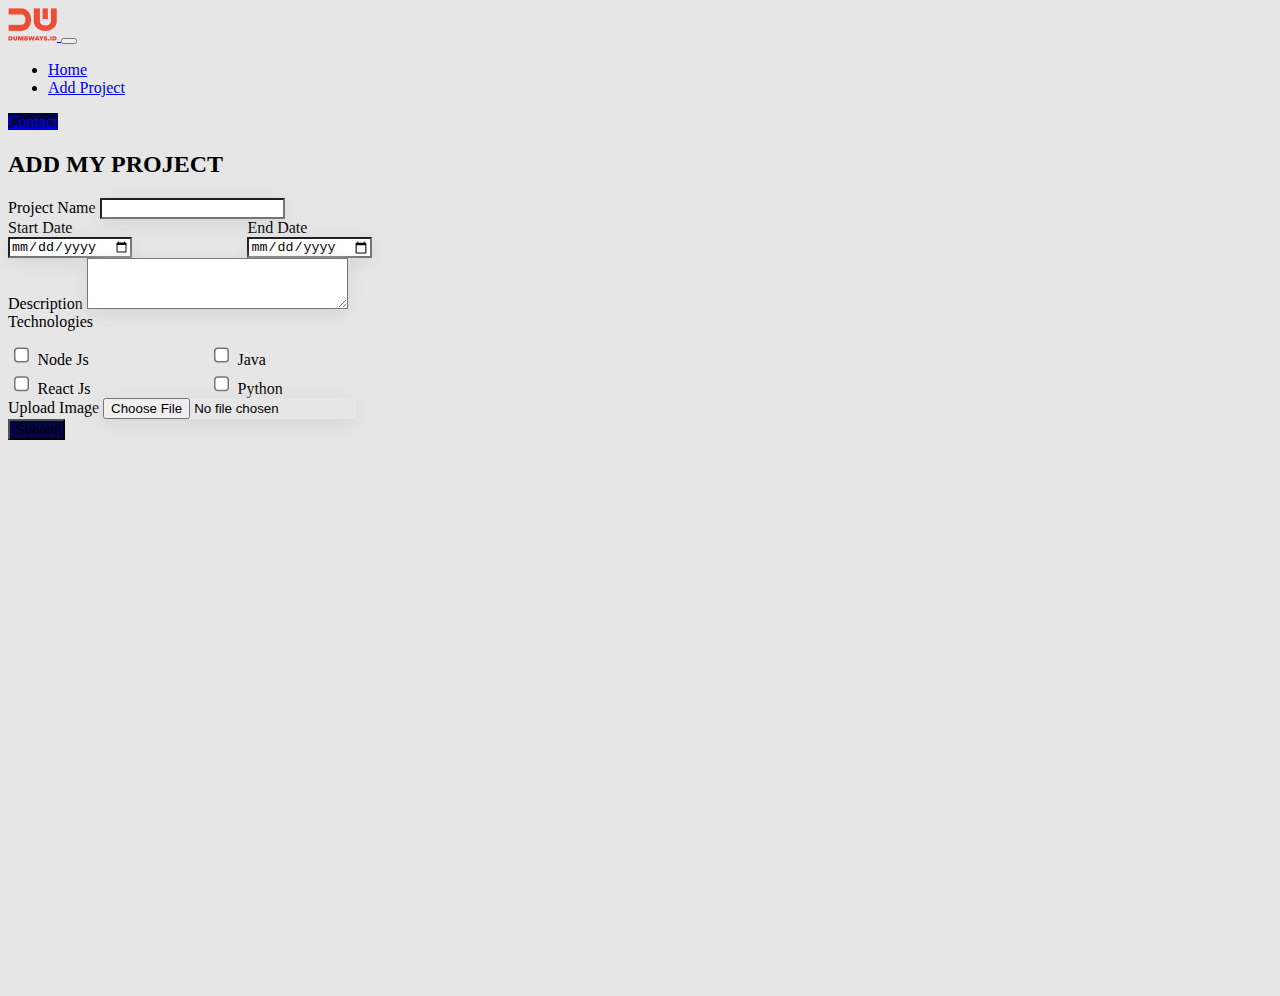
<file: add-project.html>
<html>
  <head>
    <title>My Project</title>
    <link rel="stylesheet" href="css/style.css" />
    <link rel="icon" type="image/x-icon" href="https://www.filepicker.io/api/file/mWcP190oTCqiAo5VjrE8">
    <link href="https://cdn.jsdelivr.net/npm/bootstrap@5.2.0/dist/css/bootstrap.min.css" rel="stylesheet" integrity="sha384-gH2yIJqKdNHPEq0n4Mqa/HGKIhSkIHeL5AyhkYV8i59U5AR6csBvApHHNl/vI1Bx" crossorigin="anonymous">
    <link rel="stylesheet" href="https://cdnjs.cloudflare.com/ajax/libs/font-awesome/6.1.2/css/all.min.css" integrity="sha512-1sCRPdkRXhBV2PBLUdRb4tMg1w2YPf37qatUFeS7zlBy7jJI8Lf4VHwWfZZfpXtYSLy85pkm9GaYVYMfw5BC1A==" crossorigin="anonymous" referrerpolicy="no-referrer" />
  </head>
  <body>
    <!-- NavBar -->
    <nav class="navbar navbar-expand-lg bg-light">
      <div class="container">
        <a class="navbar-brand" href="#">
          <img src="/assets/logo.png" alt="logo">
        </a>

        <button class="navbar-toggler" type="button" data-bs-toggle="collapse" data-bs-target="#navbarSupportedContent" aria-controls="navbarSupportedContent" aria-expanded="false" aria-label="Toggle navigation">
          <span class="navbar-toggler-icon"></span>
        </button>
        
        <div class="collapse navbar-collapse" id="navbarSupportedContent">
          <ul class="navbar-nav me-auto mb-2 mb-lg-0">
            <li class="nav-item">
              <a class="nav-link text-o active" aria-current="page" href="index.html">Home</a>
            </li>
            <li class="nav-item">
              <a class="nav-link text-o active fw-bold" aria-current="page" href="add-project.html">Add Project</a>
            </li>
          </ul>

          <a href="contact.html" class="btn bg-orange text-white px-3">Contact</a>
        </div>
      </div>
  </nav>
    
    <!-- Project -->
    <!-- Form -->

    <div class="container-fluid d-flex justify-content-center align-items-center">
      <div class="container-form">
          <h2 class="mb-5 fw-bold text-center">ADD MY PROJECT</h2>
          <form action="#" method="post">
              <div class="mb-3">
                <label for="inputName" class="form-label fw-bold">Project Name</label>
                <input type="text" class="form-control border-success" id="inputName" name="inputName">
              </div>

              <div class="inputDate">
                <div class="Startdate mb-4">
                <label for="inputStartdate" class="form-label fw-bold">Start Date</label>
                <input type="date" class="form-control border-success" id="inputStartdate" name="inputStartdate" value="inputStartdate">
                </div>
                <div class="Enddate mb-4">
                <label for="inputEnddate" class="form-label fw-bold">End Date</label>
                <input type="date" class="form-control border-success" id="inputEnddate" name="inputEnddate" value="inputEnddate">
                </div>
              </div>

              <div class="mb-3">
                <label for="inputDescription" class="form-label fw-bold">Description  </label>
                <textarea class="form-control border-success" id="inputDescription" name="inputDescription" value="inputDescription" cols="30" rows="3"></textarea>
              </div>
               <div>
            <label class="mb-3 fw-bold" for="checkbox">Technologies</label>
            </div>
                <div class="checkbox">
                  <div class="checkbox-left">
                    <input class="input-checkbox" type="checkbox" id="nodejs" name="nodejs" value="fa-brands fa-node-js">
                    <label for="nodejs"> Node Js</label><br>
                    <input class="input-checkbox" type="checkbox" id="reactjs" name="react" value="fa-brands fa-react" >
                    <label for="reactjs" style="margin-top:20px;"> React Js</label><br>
                  </div>
                  <div class="checkbox-right">
                    <input class="input-checkbox" type="checkbox" id="java" name="java" value="fa-brands fa-java">
                    <label for="java"> Java</label><br>
                    <input class="input-checkbox" type="checkbox" id="python" name="python" value="fa-brands fa-python">
                    <label for="python" style="margin-top:20px;"> Python</label><br>
                  </div>
                </div>
            
              <div class="mb-3">
                  <label for="inputImage" class="form-label fw-bold" style="margin-top:20px;">Upload Image</label>
                  <input type="file" class="form-control border-success" id="inputImage" value="">
              </div>

              <div class="d-grid gap-2 d-md-flex justify-content-md-end">
                  <button type="submit" class="btn bg-orange text-white px-3">Submit</button>
              </div>
          </form>
      </div>

  </div>


   
    

  </body>
  
</html>
</file>
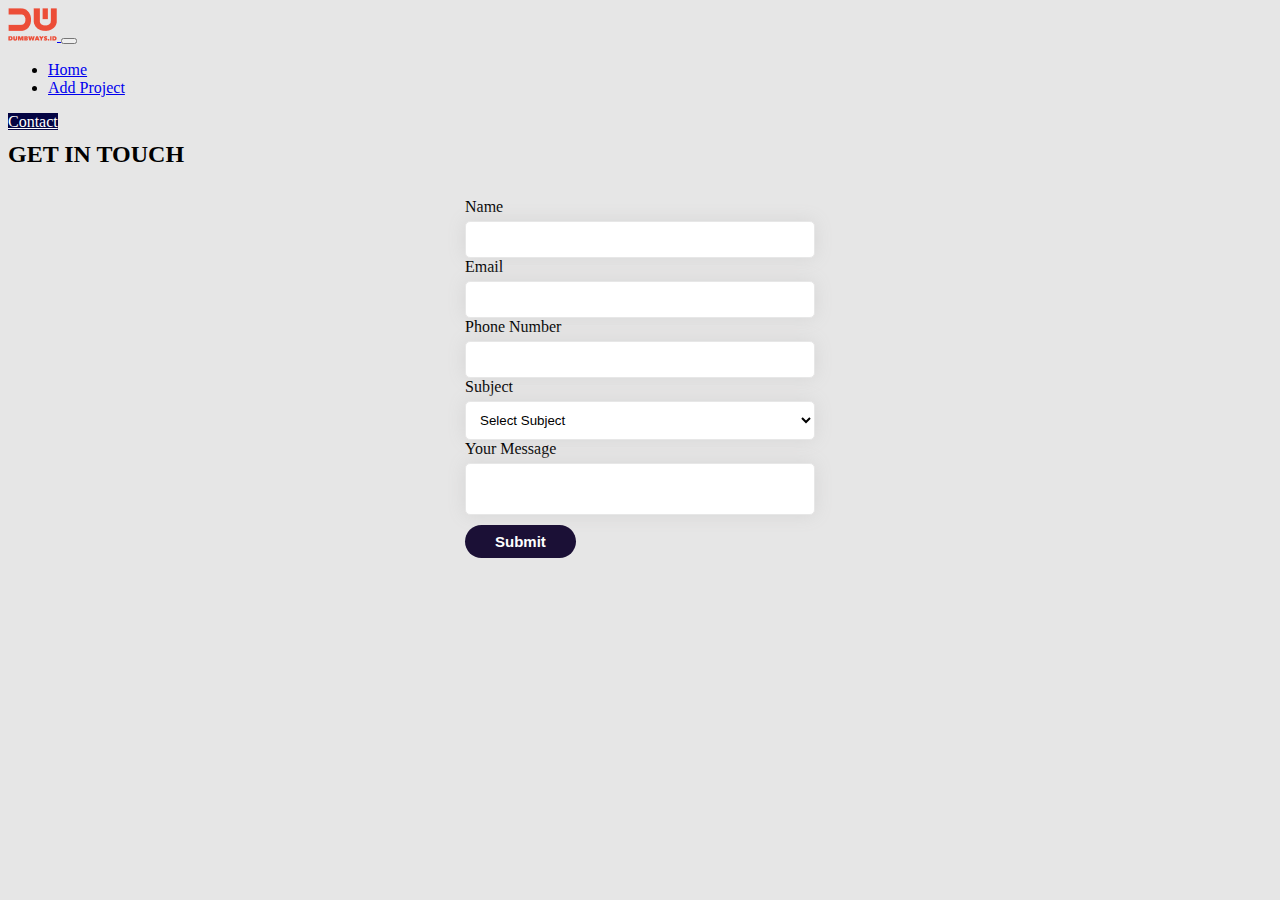
<file: contact.html>
<html>
    <head>
        <title>Contact Form</title>
        <link rel="icon" type="image/x-icon" href="https://www.filepicker.io/api/file/mWcP190oTCqiAo5VjrE8">
        <link rel="stylesheet" href="/css/contact.css">
        <link href="https://cdn.jsdelivr.net/npm/bootstrap@5.2.0/dist/css/bootstrap.min.css" rel="stylesheet" integrity="sha384-gH2yIJqKdNHPEq0n4Mqa/HGKIhSkIHeL5AyhkYV8i59U5AR6csBvApHHNl/vI1Bx" crossorigin="anonymous">
        <link href="https://fonts.googleapis.com/css2?family=Poppins:wght@500&display=swap" rel="stylesheet">
    </head>

    
    <body>
        <nav class="navbar navbar-expand-lg bg-light">
            <div class="container">
              <a class="navbar-brand" href="#">
                <img src="/assets/logo.png" alt="logo">
              </a>
    
              <button class="navbar-toggler" type="button" data-bs-toggle="collapse" data-bs-target="#navbarSupportedContent" aria-controls="navbarSupportedContent" aria-expanded="false" aria-label="Toggle navigation">
                <span class="navbar-toggler-icon"></span>
              </button>
              
              <div class="collapse navbar-collapse" id="navbarSupportedContent">
                <ul class="navbar-nav me-auto mb-2 mb-lg-0">
                  <li class="nav-item">
                    <a class="nav-link text-o active" aria-current="page" href="index.html">Home</a>
                  </li>
                  <li class="nav-item">
                    <a class="nav-link text-o active" aria-current="page" href="add-project.html">Add Project</a>
                  </li>
                </ul>
    
                <a href="contact.html" class="btn bg-orange text-white px-3" style="color:white; background-color:rgb(4, 4, 67)">Contact</a>
              </div>
            </div>
        </nav>
    
        <h2 class="mb-5 fw-bold text-center" style="margin-top:10px">GET IN TOUCH</h2>

        <form>

            <div class="mb-3">
                <label for="input-name" class="form-label fw-bold">Name</label>
                <input type="text" class="form-control border-success" id="input-name">
            </div>

            <div class="mb-3">
                <label for="input-email" class="form-label fw-bold">Email</label>
                <input type="email" class="form-control border-success" id="input-email">
            </div>

            <div class="mb-3">
                <label for="input-phone" class="form-label fw-bold">Phone Number</label>
                <input type="number" class="form-control border-success" id="input-phone">
            </div>
            
            <div class="mb-3">
                <label for="input-subject" class="form-label fw-bold">Subject</label>
                <select id="input-subject" class="form-select border-success" aria-label="Default select example">
                    <option selected>Select Subject</option>
                    <option value="Frontend">FrontEnd Developer</option>
                    <option value="Backend">BackEnd Developer</option>
                    <option value="Fullstack">FullStack Developer</option>
                  </select>

            <div class="mb-3">
                <label for="input-message" class="form-label fw-bold">Your Message</label>
                <textarea class="form-control border-success" id="input-message"> </textarea>
            </div>
            
            <button type="button" onclick="submitData()">Submit</button>
        </form>

    </body>
    <script src="/js/contact.js"></script>
</html>
</file>
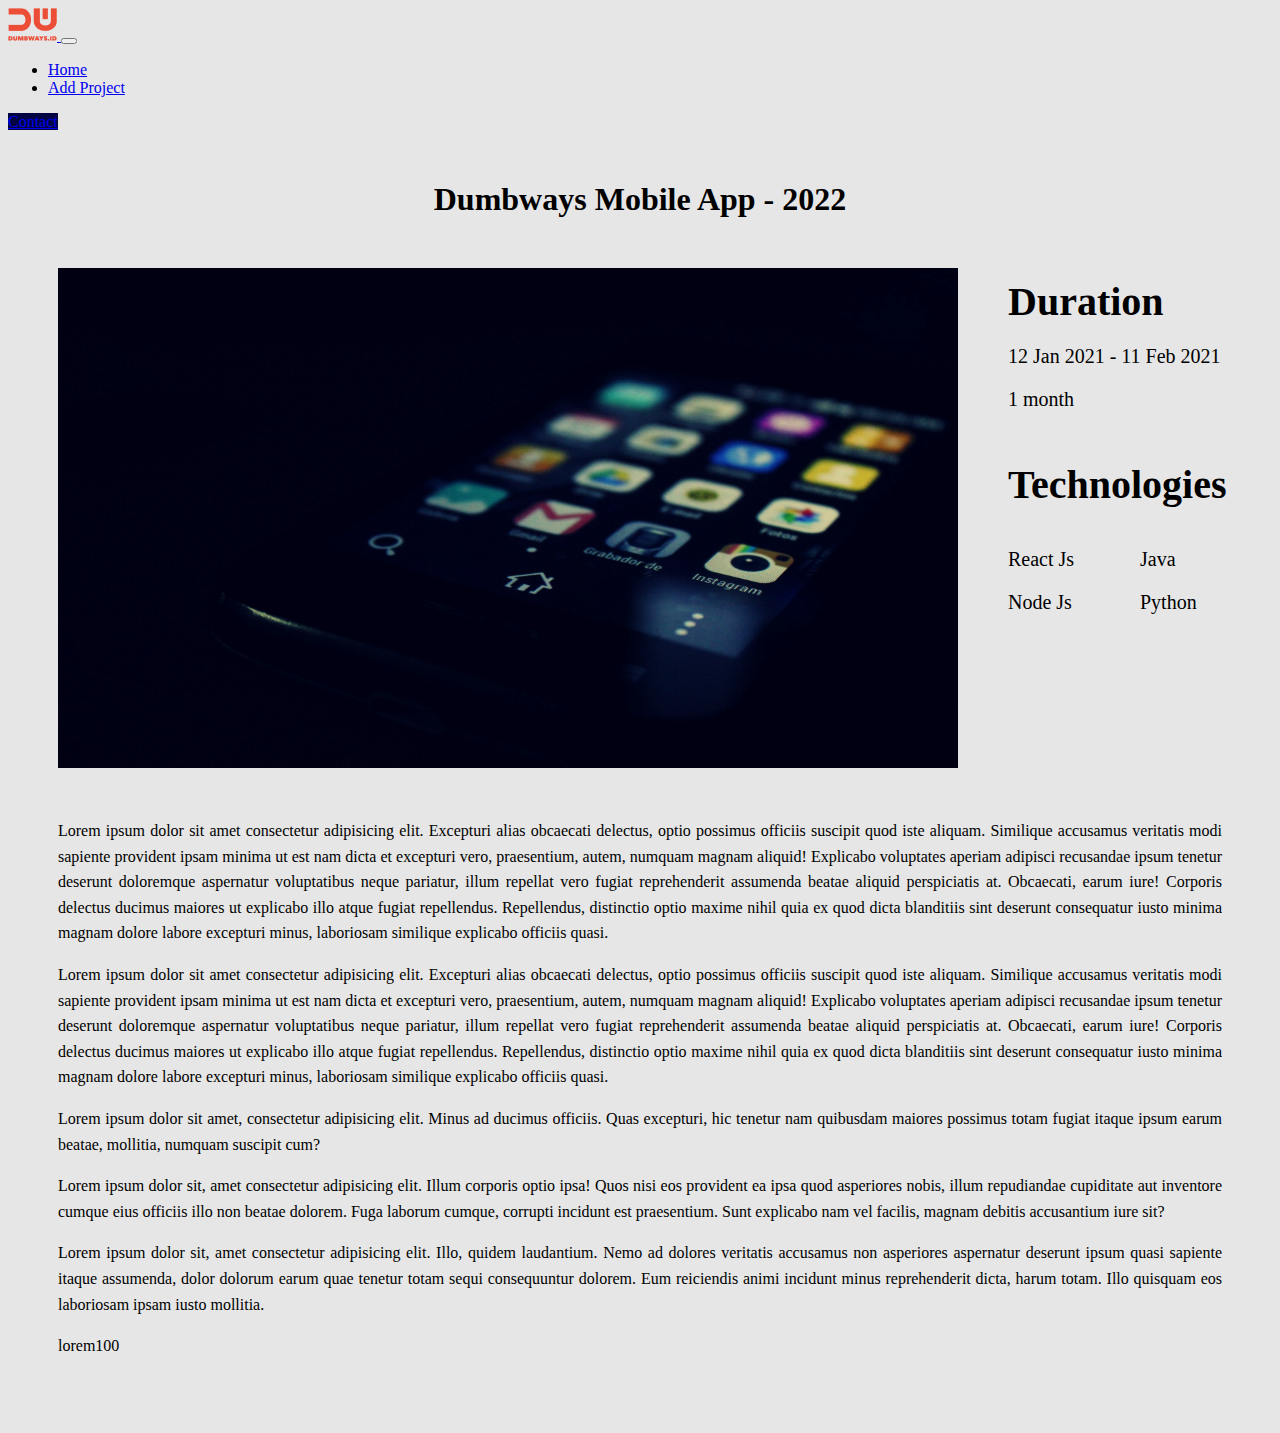
<file: myproject-detail.html>
<html>
  <head>
    <title>Dumbways Mobile App - 2022</title>
    <link rel="stylesheet" href="/css/myproject.css" />
    <link href="https://cdn.jsdelivr.net/npm/bootstrap@5.2.0/dist/css/bootstrap.min.css" rel="stylesheet" integrity="sha384-gH2yIJqKdNHPEq0n4Mqa/HGKIhSkIHeL5AyhkYV8i59U5AR6csBvApHHNl/vI1Bx" crossorigin="anonymous">
    <link rel="icon" type="image/x-icon" href="https://www.filepicker.io/api/file/mWcP190oTCqiAo5VjrE8">
    <link rel="stylesheet" href="https://cdnjs.cloudflare.com/ajax/libs/font-awesome/6.1.2/css/all.min.css" integrity="sha512-1sCRPdkRXhBV2PBLUdRb4tMg1w2YPf37qatUFeS7zlBy7jJI8Lf4VHwWfZZfpXtYSLy85pkm9GaYVYMfw5BC1A==" crossorigin="anonymous" referrerpolicy="no-referrer" />
  </head>
  <body>
    <!-- NavBar -->
    <nav class="navbar navbar-expand-lg bg-light">
      <div class="container">
        <a class="navbar-brand" href="#">
          <img src="/assets/logo.png" alt="logo">
        </a>

        <button class="navbar-toggler" type="button" data-bs-toggle="collapse" data-bs-target="#navbarSupportedContent" aria-controls="navbarSupportedContent" aria-expanded="false" aria-label="Toggle navigation">
          <span class="navbar-toggler-icon"></span>
        </button>
        
        <div class="collapse navbar-collapse" id="navbarSupportedContent">
          <ul class="navbar-nav me-auto mb-2 mb-lg-0">
            <li class="nav-item">
              <a class="nav-link text-o active" aria-current="page" href="index.html">Home</a>
            </li>
            <li class="nav-item">
              <a class="nav-link text-o active" aria-current="page" href="add-project.html">Add Project</a>
            </li>
          </ul>

          <a href="contact.html" class="btn bg-orange text-white px-3">Contact</a>
        </div>
      </div>
  </nav>

    <!-- My Project -->
    <div class="project-detail">
      <h1>Dumbways Mobile App - 2022</h1>
      <div class="project-detail-header">
        <div class="image-detail">
        <img src="assets/img-card1.jpg" alt="detail"> 
        </div>
        <div class="detail-description">
         <p class="title-description"> Duration </p>
         <p class="icon-desc"> <i class="fa-solid fa-calendar-days"></i> 12 Jan 2021 - 11 Feb 2021 </p>
         <p class="icon-desc"> <i class="fa-solid fa-clock-rotate-left"></i> 1 month </p>
         
         <p class="title-description2"> Technologies </p>
         <div class="title-icon">
         <div class="icon1">
         <p class="icon-desc"> <i class="fa-brands fa-react"></i> React Js </p>
         <p class="icon-desc"> <i class="fa-brands fa-node-js"></i> Node Js </p>
          </div>
          <div class="icon2">
         <p class="icon-desc"> <i class="fa-brands fa-java"></i> Java </p>
         <p class="icon-desc"> <i class="fa-brands fa-python"></i> Python </p>
          </div>
        </div> 
      </div>
      </div>
       

        <div class="project-detail-container">
        <p>
          Lorem ipsum dolor sit amet consectetur adipisicing elit. Excepturi alias obcaecati delectus, optio possimus officiis suscipit quod iste aliquam. Similique accusamus veritatis modi sapiente provident ipsam minima ut est nam dicta et excepturi vero, praesentium, autem, numquam magnam aliquid! Explicabo voluptates aperiam adipisci recusandae ipsum tenetur deserunt doloremque aspernatur voluptatibus neque pariatur, illum repellat vero fugiat reprehenderit assumenda beatae aliquid perspiciatis at. Obcaecati, earum iure! Corporis delectus ducimus maiores ut explicabo illo atque fugiat repellendus. Repellendus, distinctio optio maxime nihil quia ex quod dicta blanditiis sint deserunt consequatur iusto minima magnam dolore labore excepturi minus, laboriosam similique explicabo officiis quasi.
        </p>
        <p>
          Lorem ipsum dolor sit amet consectetur adipisicing elit. Excepturi alias obcaecati delectus, optio possimus officiis suscipit quod iste aliquam. Similique accusamus veritatis modi sapiente provident ipsam minima ut est nam dicta et excepturi vero, praesentium, autem, numquam magnam aliquid! Explicabo voluptates aperiam adipisci recusandae ipsum tenetur deserunt doloremque aspernatur voluptatibus neque pariatur, illum repellat vero fugiat reprehenderit assumenda beatae aliquid perspiciatis at. Obcaecati, earum iure! Corporis delectus ducimus maiores ut explicabo illo atque fugiat repellendus. Repellendus, distinctio optio maxime nihil quia ex quod dicta blanditiis sint deserunt consequatur iusto minima magnam dolore labore excepturi minus, laboriosam similique explicabo officiis quasi.
        </p>
        <p>
          Lorem ipsum dolor sit amet, consectetur adipisicing elit. Minus ad ducimus officiis. Quas excepturi, hic tenetur nam quibusdam maiores possimus totam fugiat itaque ipsum earum beatae, mollitia, numquam suscipit cum?
        </p>
        <p>
          Lorem ipsum dolor sit, amet consectetur adipisicing elit. Illum corporis optio ipsa! Quos nisi eos provident ea ipsa quod asperiores nobis, illum repudiandae cupiditate aut inventore cumque eius officiis illo non beatae dolorem. Fuga laborum cumque, corrupti incidunt est praesentium. Sunt explicabo nam vel facilis, magnam debitis accusantium iure sit?
        </p>
        <p>
          Lorem ipsum dolor sit, amet consectetur adipisicing elit. Illo, quidem laudantium. Nemo ad dolores veritatis accusamus non asperiores aspernatur deserunt ipsum quasi sapiente itaque assumenda, dolor dolorum earum quae tenetur totam sequi consequuntur dolorem. Eum reiciendis animi incidunt minus reprehenderit dicta, harum totam. Illo quisquam eos laboriosam ipsam iusto mollitia.
        </p>
        <p>
          lorem100
        </p>
      </div>
    </div>
  </body>
</html>
</file>
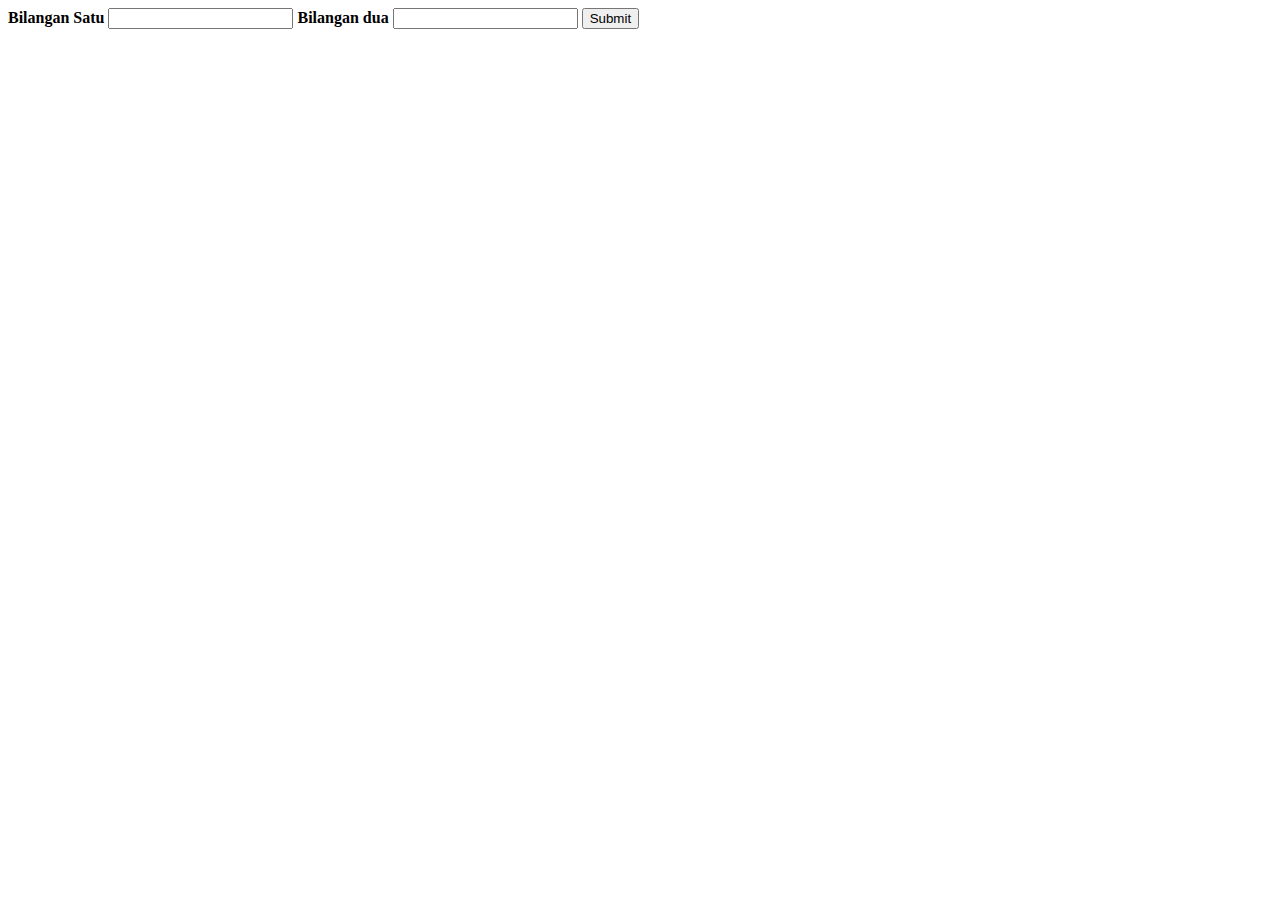
<file: js/test.html>
<html>
<head>
    <title> Testing</title>
</head>
<body>
    
    <label style="font-weight: bold;" for="input-b1">Bilangan Satu</label>
              <input id="input-b1" />
    <label style="font-weight: bold;" for="input-b2">Bilangan dua</label>
              <input id="input-b2" />
    <button type="button" onclick="submitData()">Submit</button>
    <p id="hasil"> </p>

    <script src="/js/test.js"></script>


</body>

</html>
</file>
<file: css/style.css>
body {
    background-color: rgb(230, 230, 230) !important;
}

section {
    background-color: white !important;
}

.text-orange {
    color: rgb(4, 4, 67) !important;
}

.bg-orange {
    background-color: rgb(4, 4, 67) !important;
}

.nav {
    height: 7vh;
}
/* card */
.text-title {
    margin-top:2px !important;
    margin-bottom: 2px !important;
}

/* form add-project */
.container-fluid {
    height: 93vh;
  }
  
  .container-form {
    width: 400px;
  }
  
  .inputDate {
    display: flex;
  }
  
  .Startdate {
    margin-right: 75px;
  }
  
  /* checkbox */
  .input-checkbox {
  width: 10px;
  zoom: 1.5;
  }
  
  
  .checkbox {
  display: flex;
  margin-top: 10px;
  }
  
  .checkbox-left {
  flex: 50%;
  }
  
  .checkbox-right {
  flex: 50%;
  }
  
  
  .form-control {
    box-shadow: 0px 5px 18px 0px rgb(214, 213, 213);
  }
  


/* project list */

.project-list {
    display: grid;
    grid-template-columns: auto auto auto;
  }
  
  .project-list-item {
    margin: 80px 80px 80px 80px;
    width: 350px;
    height: 520px;
    background-color: whitesmoke;
    border-radius: 10px;
    box-shadow: 0px 9px 20px grey;
    padding: 12px;
  
  }
  
    
  .project-image img {
    object-fit: cover;
    width: 100%;
    border-radius: 8px;
  }
    
  .logo-icon i {
    padding-right: 10px;
    margin-top: 10px;
    margin-bottom: 10px;
    font-size: 30px;
    
  }
    
  .duration-project {
    font-size: small;
    color: grey;
  }
    
  .description {
    margin-top: 10px;
    display: flex;
  }
    
  .btn-group {
    display: flex;
    
  }
    
  .btn-edit {
    flex: 50%;
    margin-right: 5px;
    text-align: center;
    
    width: 100%;
    margin-left: 15px;
    border-radius: 5px;
    padding-top: 2px;
    padding-right: 5px;
  }
    
  .btn-delete {
    flex: 50%;
    margin-left: 5px;
    text-align: center;
    
    width: 100%;
    margin-right: 15px;
    border-radius: 5px;
    padding-top: 2px;
  } 
    
    
  .judul-description {
    text-decoration: none;
    color: #000000;
    margin-top: 10px;
    font-family: 'Times New Roman', Times, serif;
    font-size: medium;
  }
</file>
<file: css/contact.css>
body {
    background-color: rgb(230, 230, 230) !important;
}   

form {
    margin: 0px auto;
    width: 350px;
    padding: 10px;
    /* background-color: red; */
}


form input, select, textarea {
    width: 100%;
    padding: 10px;
    resize: none;
    margin-top: 5px;
    background-color: rgb(255, 255, 255);
    border-radius: 5px;
    border: 1px solid rgb(231, 231, 231);
    box-shadow: 0px 0px 18px rgb(214, 213, 213);
}

form button {
    background-color: rgb(27, 16, 54);
    color: white;
    margin-top: 10px;
    padding: 8px 30px; /* atas bawah */ 
    border: none;
    border-radius: 20px;
    font-weight: bolder;
    font-size: 15px;
    cursor: pointer;
}

.Submit{
    display: flex;
    padding: 10px auto;
    justify-content:flex-end;
    align-items: center;
}
</file>
<file: css/myproject.css>
body {
  background-color: rgb(230, 230, 230);
}

.text-orange {
  color: rgb(4, 4, 67) !important;
}

.bg-orange {
  background-color: rgb(4, 4, 67) !important;
}

.nav {
  height: 7vh;
}

/* Project Form */
.project-form {
  padding: 50px 0;
  display: flex;
  justify-content: center;
}


.project-form .form-container {
  width: 500px;
}

.project-form .form-container h1 {
  text-align: center;
  margin-bottom: 40px;
}

.project-form form label {
  font-size: 20px;
  font-weight: 400;
}

.project-form form input,
textarea,
select {
  width: 100%;
  font-size: 20px;
  font-weight: 400;
  padding: 8px;
  margin-top: 5px;
  margin-bottom: 20px;
  background: #f4f3f3;
  border: 1px solid #c4c4c4;
  border-radius: 3px;
  box-shadow: 0px 5px 18px 0px rgb(214, 213, 213);
}

.project-form .date {
  display: flex;
  }
  
  .project-form .startdate {
   margin-right: 15px; 
  }

  .project-form form textarea {
    height: 100px;
  }

  .project-form .input-checkbox {
    width: 10px;
    zoom: 1.5;
  }
  
  
  .project-form .checkbox {
    display: flex;
    margin-top: 10px;
  }
  
  .project-form .checkbox-left {
   flex: 50%; 
  }
  
  .project-form .checkbox-right {
    flex: 50%; 
   }


   .project-form form .input-project-image-group {
    width: 100%;
    font-size: 20px;
    font-weight: 400;
    padding: 8px;
    margin-top: 5px;
    margin-bottom: 20px;
    background: #f4f3f3;
    border: 1px solid #c4c4c4;
    border-radius: 8px;
    cursor: pointer;
    
  }
  
  
  .project-form form .input-project-image-group label p {
    font-size: 15px;
  }
  
  .project-form form .input-project-image-group label {
    cursor: pointer;
    display: flex;
    align-items: center;
    justify-content: space-between;
  }
  
  .project-form form .button-group {
    text-align: right;

    
  }
  
  .project-form form button {
    margin-top: 50px;
    padding: 8px 20px;
    font-size: 17px;
    background-color: rgb(27, 16, 54);
    border-radius: 20px;
    border: none;
    color: #fff;
    cursor: pointer;
  }



/* Project Detail */
.project-detail h1 {
text-align: center;
margin-top: 50px;
margin-bottom: 50px;
}

.project-detail .project-detail-header {
  display: flex;
  width: 100%;
  margin-bottom: 50px;
}

.project-detail .project-detail-header .image-detail {
  flex:60%;

}

.project-detail .project-detail-header img {
  width: 900px;
  height: 500px;
  padding-left: 50px;
 
}


.project-detail .project-detail-header .detail-description {
  flex:40%;
  
  padding-left: 50px;

}


.detail-description .title-description {
margin-bottom: 20px;
margin-top: 10px;
font-weight: bold;
font-size: 40;
}

.icon-desc {
  font-size: 20;
  margin-bottom:20px;
}

.detail-description .title-description2 {
  margin-top: 50px;
  margin-bottom: 20px;
  font-weight: bold;
  font-size: 40;
  }

.title-icon {
  display: flex;
}
.icon1 {
  flex:50%;
}

.icon2 {
  flex:50%;
}

.project-detail-container {
  padding-left: 50px;
  padding-right: 50px;
  text-align: justify;
  padding-bottom: 50px;
}

.project-detail-container p {
  line-height: 1.6;
}
</file>
